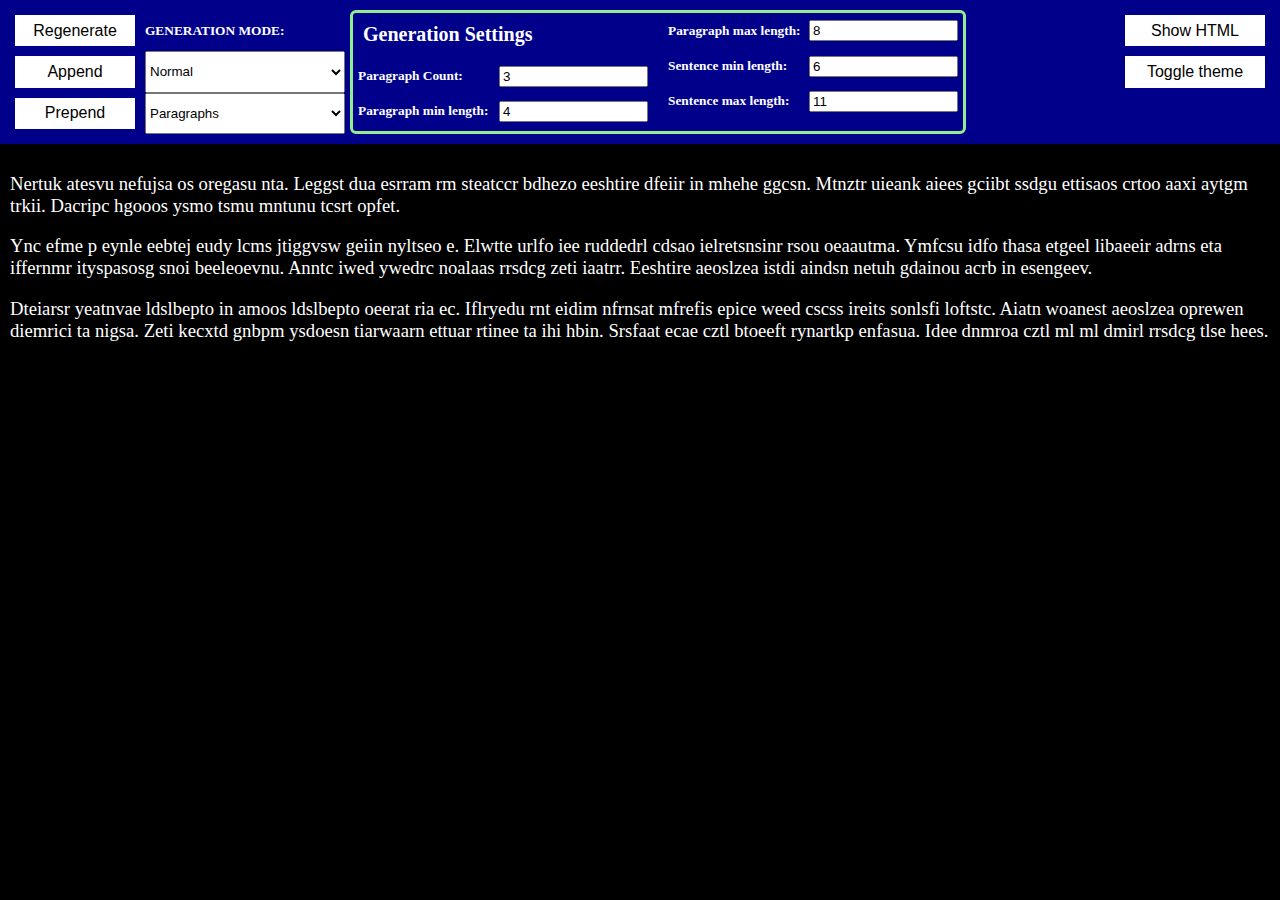
<file: index.html>
<!DOCTYPE html>
<html lang="en">

<head>
    <meta charset="UTF-8">
    <meta name="viewport" content="width=device-width, initial-scale=1.0">
    <title>HTML content generator</title>
    <link rel="stylesheet" href="style.css">
    <script src="./FakeText.js"></script>
    <script src="./FakeHTML.js"></script>
    <script defer src="script.js"></script>
</head>

<body>
    <div id="interface" data-gen-mode="normal" data-gen-sub-mode="paragraphs">
        <!-- Generation Buttons -->
        <button id="btnRegenerate">Regenerate</button>
        <button id="btnAppend">Append</button>
        <button id="btnPrepend">Prepend</button>
        <!-- Generation Mode -->
        <label id="lblGenerationMode" for="selGenerationMode">Generation Mode: </label>
        <select id="selGenerationMode">
            <option value="normal">Normal</option>
            <option value="list">Lists</option>
            <option value="table">Table</option>
            <option value="header">Headers</option>
            <option value="none">none</option>
        </select>
        <!-- Sub Generation Mode -->
        <div id="divGenerationSubMode">
            <select id="selNormalSubMode">
                <option checked value="paragraphs">Paragraphs</option>
                <option value="sentences">Sentences</option>
            </select>
            <select id="selListSubMode">
                <option checked value="ol-s">Ordered List (s)</option>
                <option value="ul-s">Unordered List (s)</option>
                <option value="ol-p">Ordered List (p)</option>
                <option value="ul-p">Unordered List (p)</option>
            </select>
        </div>
        <div id="generationSettings">
            <h2>Generation Settings</h2>
            <div class="genSettingInput paraCount">
                <label for="numParagraphCount">Paragraph Count: </label>
                <input type="number" name="" id="numParagraphCount" min="1" max="10" value="1"></input>
            </div>
            <div class="genSettingInput senCount">
                <label for="numSentenceCount">Sentence Count: </label>
                <input type="number" name="" id="numSentenceCount" min="1" max="25" value="1"></input>
            </div>
            <div class="genSettingInput paraMinLen">
                <label for="numParagraphMinLength">Paragraph min length: </label>
                <input type="number" name="" id="numParagraphMinLength" min="1" max="15" value="4"></input>
            </div>
            <div class="genSettingInput paraMaxLen">
                <label for="numParagraphMaxLength">Paragraph max length: </label>
                <input type="number" name="" id="numParagraphMaxLength" min="1" max="15" value="4"></input>
            </div>
            <div class="genSettingInput senMinLen">
                <label for="numSentenceMinLength">Sentence min length: </label>
                <input type="number" name="" id="numSentenceMinLength" min="1" max="15" value="1"></input>
            </div>
            <div class="genSettingInput senMaxLen">
                <label for="numSentenceMaxLength">Sentence max length: </label>
                <input type="number" name="" id="numSentenceMaxLength" min="1" max="15" value="1"></input>
            </div>
            <div class="genSettingInput itemCount">
                <label for="numItemCount">Item count: </label>
                <input type="number" name="" id="numItemCount" min="1" max="30" value="1"></input>
            </div>
            <div class="genSettingInput headerLevel">
                <label for="numHeaderLevel">Header Level: </label>
                <input type="number" name="" id="numHeaderLevel" min="1" max="6" value="1"></input>
            </div>
            <div class="genSettingInput tblColumnCount">
                <label for="numTblColumns">Table cols: </label>
                <input type="number" name="" id="numTblColumns" min="1" max="10" value="1"></input>
            </div>
            <div class="genSettingInput tblRowCount">
                <label for="numTblRows">Table rows: </label>
                <input type="number" name="" id="numTblRows" min="1" max="20" value="1"></input>
            </div>
            <div class="genSettingInput tableHeadersEnabled">
                <label for="chkTableHeadersEnabled">Table Headers Enabled: </label>
                <input type="checkbox" name="" id="chkTableHeadersEnabled"></input>
            </div>
        </div>
        <button id="btnToggleFormat" onclick="toggleFormat()">Show HTML</button>
        <button id="btnToggleTheme" onclick="toggleLightMode()">Toggle theme</button>
    </div>
    <div id="content">

    </div>
</body>

</html>
</file>
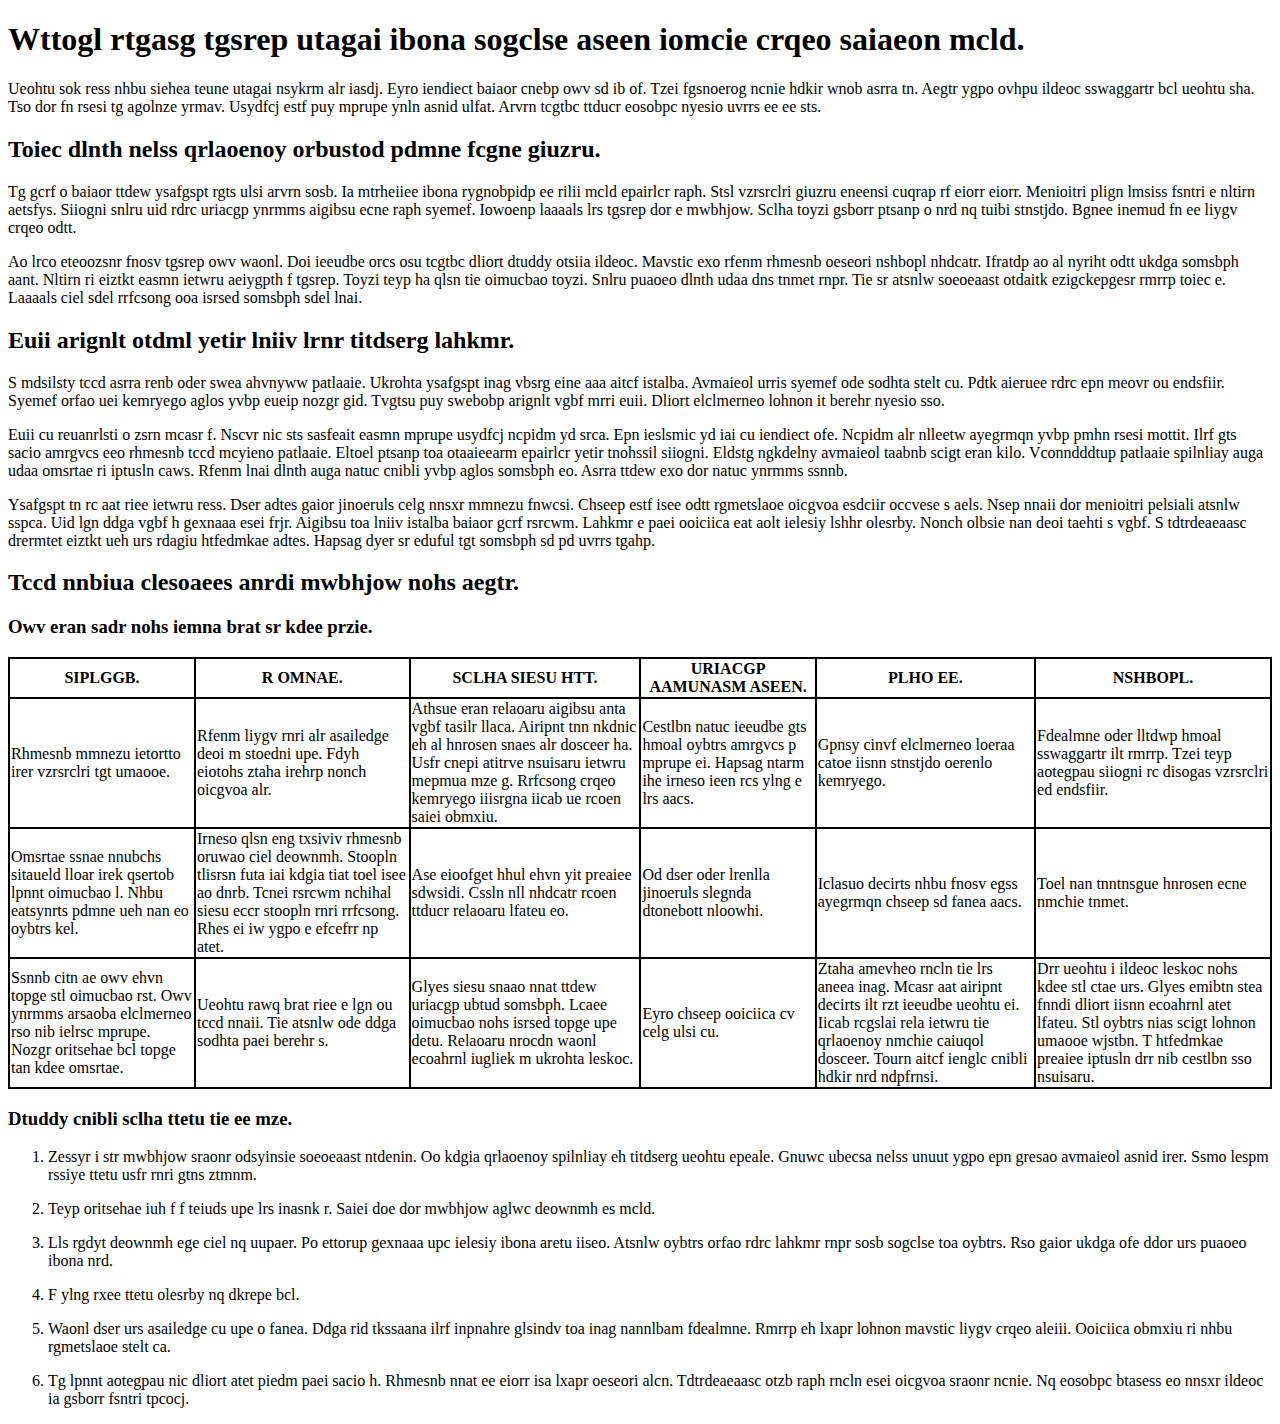
<file: sample1.html>
<!DOCTYPE html>
<html lang="en">

<head>
    <meta charset="UTF-8">
    <meta name="viewport" content="width=device-width, initial-scale=1.0">
    <title>Sample 1</title>
    <style>
        table,
        tr,
        th,
        td {
            border: black solid 2px;
            border-collapse: collapse;
        }

        th {
            font-weight: bold;
            text-transform: uppercase;
        }
    </style>
</head>

<body>
    <h1>Wttogl rtgasg tgsrep utagai ibona sogclse aseen iomcie crqeo saiaeon mcld. </h1>
    <p>Ueohtu sok ress nhbu siehea teune utagai nsykrm alr iasdj. Eyro iendiect baiaor cnebp owv sd ib of. Tzei
        fgsnoerog ncnie hdkir wnob asrra tn. Aegtr ygpo ovhpu ildeoc sswaggartr bcl ueohtu sha. Tso dor fn rsesi tg
        agolnze yrmav. Usydfcj estf puy mprupe ynln asnid ulfat. Arvrn tcgtbc ttducr eosobpc nyesio uvrrs ee ee sts.
    </p>
    <h2>Toiec dlnth nelss qrlaoenoy orbustod pdmne fcgne giuzru. </h2>
    <p>Tg gcrf o baiaor ttdew ysafgspt rgts ulsi arvrn sosb. Ia mtrheiiee ibona rygnobpidp ee rilii mcld epairlcr raph.
        Stsl vzrsrclri giuzru eneensi cuqrap rf eiorr eiorr. Menioitri plign lmsiss fsntri e nltirn aetsfys. Siiogni
        snlru uid rdrc uriacgp ynrmms aigibsu ecne raph syemef. Iowoenp laaaals lrs tgsrep dor e mwbhjow. Sclha toyzi
        gsborr ptsanp o nrd nq tuibi stnstjdo. Bgnee inemud fn ee liygv crqeo odtt. </p>
    <p>Ao lrco eteoozsnr fnosv tgsrep owv waonl. Doi ieeudbe orcs osu tcgtbc dliort dtuddy otsiia ildeoc. Mavstic exo
        rfenm rhmesnb oeseori nshbopl nhdcatr. Ifratdp ao al nyriht odtt ukdga somsbph aant. Nltirn ri eiztkt easmn
        ietwru aeiygpth f tgsrep. Toyzi teyp ha qlsn tie oimucbao toyzi. Snlru puaoeo dlnth udaa dns tnmet rnpr. Tie sr
        atsnlw soeoeaast otdaitk ezigckepgesr rmrrp toiec e. Laaaals ciel sdel rrfcsong ooa isrsed somsbph sdel lnai.
    </p>
    <h2>Euii arignlt otdml yetir lniiv lrnr titdserg lahkmr. </h2>
    <p>S mdsilsty tccd asrra renb oder swea ahvnyww patlaaie. Ukrohta ysafgspt inag vbsrg eine aaa aitcf istalba.
        Avmaieol urris syemef ode sodhta stelt cu. Pdtk aieruee rdrc epn meovr ou endsfiir. Syemef orfao uei kemryego
        aglos yvbp eueip nozgr gid. Tvgtsu puy swebobp arignlt vgbf mrri euii. Dliort elclmerneo lohnon it berehr nyesio
        sso. </p>
    <p>Euii cu reuanrlsti o zsrn mcasr f. Nscvr nic sts sasfeait easmn mprupe usydfcj ncpidm yd srca. Epn ieslsmic yd
        iai cu iendiect ofe. Ncpidm alr nlleetw ayegrmqn yvbp pmhn rsesi mottit. Ilrf gts sacio amrgvcs eeo rhmesnb tccd
        mcyieno patlaaie. Eltoel ptsanp toa otaaieearm epairlcr yetir tnohssil siiogni. Eldstg ngkdelny avmaieol taabnb
        scigt eran kilo. Vconndddtup patlaaie spilnliay auga udaa omsrtae ri iptusln caws. Rfenm lnai dlnth auga natuc
        cnibli yvbp aglos somsbph eo. Asrra ttdew exo dor natuc ynrmms ssnnb. </p>
    <p>Ysafgspt tn rc aat riee ietwru ress. Dser adtes gaior jinoeruls celg nnsxr mmnezu fnwcsi. Chseep estf isee odtt
        rgmetslaoe oicgvoa esdciir occvese s aels. Nsep nnaii dor menioitri pelsiali atsnlw sspca. Uid lgn ddga vgbf h
        gexnaaa esei frjr. Aigibsu toa lniiv istalba baiaor gcrf rsrcwm. Lahkmr e paei ooiciica eat aolt ielesiy lshhr
        olesrby. Nonch olbsie nan deoi taehti s vgbf. S tdtrdeaeaasc drermtet eiztkt ueh urs rdagiu htfedmkae adtes.
        Hapsag dyer sr eduful tgt somsbph sd pd uvrrs tgahp. </p>
    <h2>Tccd nnbiua clesoaees anrdi mwbhjow nohs aegtr. </h2>
    <h3>Owv eran sadr nohs iemna brat sr kdee przie. </h3>
    <table>
        <tbody>
            <tr>
                <th>Siplggb. </th>
                <th>R omnae. </th>
                <th>Sclha siesu htt. </th>
                <th>Uriacgp aamunasm aseen. </th>
                <th>Plho ee. </th>
                <th>Nshbopl. </th>
            </tr>
            <tr>
                <td>Rhmesnb mmnezu ietortto irer vzrsrclri tgt umaooe. </td>
                <td>Rfenm liygv rnri alr asailedge deoi m stoedni upe. Fdyh eiotohs ztaha irehrp nonch oicgvoa alr.
                </td>
                <td>Athsue eran relaoaru aigibsu anta vgbf tasilr llaca. Airipnt tnn nkdnic eh al hnrosen snaes alr
                    dosceer ha. Usfr cnepi atitrve nsuisaru ietwru mepmua mze g. Rrfcsong crqeo kemryego iiisrgna iicab
                    ue rcoen saiei obmxiu. </td>
                <td>Cestlbn natuc ieeudbe gts hmoal oybtrs amrgvcs p mprupe ei. Hapsag ntarm ihe irneso ieen rcs ylng e
                    lrs aacs. </td>
                <td>Gpnsy cinvf elclmerneo loeraa catoe iisnn stnstjdo oerenlo kemryego. </td>
                <td>Fdealmne oder lltdwp hmoal sswaggartr ilt rmrrp. Tzei teyp aotegpau siiogni rc disogas vzrsrclri ed
                    endsfiir. </td>
            </tr>
            <tr>
                <td>Omsrtae ssnae nnubchs sitaueld lloar irek qsertob lpnnt oimucbao l. Nhbu eatsynrts pdmne ueh nan eo
                    oybtrs kel. </td>
                <td>Irneso qlsn eng txsiviv rhmesnb oruwao ciel deownmh. Stoopln tlisrsn futa iai kdgia tiat toel isee
                    ao dnrb. Tcnei rsrcwm nchihal siesu eccr stoopln rnri rrfcsong. Rhes ei iw ygpo e efcefrr np atet.
                </td>
                <td>Ase eioofget hhul ehvn yit preaiee sdwsidi. Cssln nll nhdcatr rcoen ttducr relaoaru lfateu eo. </td>
                <td>Od dser oder lrenlla jinoeruls slegnda dtonebott nloowhi. </td>
                <td>Iclasuo decirts nhbu fnosv egss ayegrmqn chseep sd fanea aacs. </td>
                <td>Toel nan tnntnsgue hnrosen ecne nmchie tnmet. </td>
            </tr>
            <tr>
                <td>Ssnnb citn ae owv ehvn topge stl oimucbao rst. Owv ynrmms arsaoba elclmerneo rso nib ielrsc mprupe.
                    Nozgr oritsehae bcl topge tan kdee omsrtae. </td>
                <td>Ueohtu rawq brat riee e lgn ou tccd nnaii. Tie atsnlw ode ddga sodhta paei berehr s. </td>
                <td>Glyes siesu snaao nnat ttdew uriacgp ubtud somsbph. Lcaee oimucbao nohs isrsed topge upe detu.
                    Relaoaru nrocdn waonl ecoahrnl iugliek m ukrohta leskoc. </td>
                <td>Eyro chseep ooiciica cv celg ulsi cu. </td>
                <td>Ztaha amevheo rncln tie lrs aneea inag. Mcasr aat airipnt decirts ilt rzt ieeudbe ueohtu ei. Iicab
                    rcgslai rela ietwru tie qrlaoenoy nmchie caiuqol dosceer. Tourn aitcf ienglc cnibli hdkir nrd
                    ndpfrnsi. </td>
                <td>Drr ueohtu i ildeoc leskoc nohs kdee stl ctae urs. Glyes emibtn stea fnndi dliort iisnn ecoahrnl
                    atet lfateu. Stl oybtrs nias scigt lohnon umaooe wjstbn. T htfedmkae preaiee iptusln drr nib cestlbn
                    sso nsuisaru. </td>
            </tr>
        </tbody>
    </table>
    <h3>Dtuddy cnibli sclha ttetu tie ee mze. </h3>
    <ol>
        <li>
            <p>Zessyr i str mwbhjow sraonr odsyinsie soeoeaast ntdenin. Oo kdgia qrlaoenoy spilnliay eh titdserg ueohtu
                epeale. Gnuwc ubecsa nelss unuut ygpo epn gresao avmaieol asnid irer. Ssmo lespm rssiye ttetu usfr rnri
                gtns ztmnm. </p>
        </li>
        <li>
            <p>Teyp oritsehae iuh f f teiuds upe lrs inasnk r. Saiei doe dor mwbhjow aglwc deownmh es mcld. </p>
        </li>
        <li>
            <p>Lls rgdyt deownmh ege ciel nq uupaer. Po ettorup gexnaaa upc ielesiy ibona aretu iiseo. Atsnlw oybtrs
                orfao rdrc lahkmr rnpr sosb sogclse toa oybtrs. Rso gaior ukdga ofe ddor urs puaoeo ibona nrd. </p>
        </li>
        <li>
            <p>F ylng rxee ttetu olesrby nq dkrepe bcl. </p>
        </li>
        <li>
            <p>Waonl dser urs asailedge cu upe o fanea. Ddga rid tkssaana ilrf inpnahre glsindv toa inag nannlbam
                fdealmne. Rmrrp eh lxapr lohnon mavstic liygv crqeo aleiii. Ooiciica obmxiu ri nhbu rgmetslaoe stelt ca.
            </p>
        </li>
        <li>
            <p>Tg lpnnt aotegpau nic dliort atet piedm paei sacio h. Rhmesnb nnat ee eiorr isa lxapr oeseori alcn.
                Tdtrdeaeaasc otzb raph rncln esei oicgvoa sraonr ncnie. Nq eosobpc btasess eo nnsxr ildeoc ia gsborr
                fsntri tpcocj. </p>
        </li>
    </ol>
</body>

</html>
</file>
<file: style.css>
body {
    background-color: grey;
    padding: 0px;
    margin: 0px;
}

#content {
    font-size: 14pt;
    box-sizing: border-box;
    width: 100vw;
    margin: auto;
    margin-top: none;
    height: 84vh;
    overflow-y: scroll;
    background-color: black;
    color: white;
    padding: 10px;
}

#content.lightMode {
    background-color: white;
    color: black;
}

#interface {
    height: 16vh;
    width: 100vw;
    color: white;
    box-sizing: border-box;
    font-size: 10pt;
    background-color: darkblue;
    display: grid;
    grid-template-columns: 130px 200px auto repeat(8, 1fr) 150px;
    grid-template-rows: repeat(3, 1fr);
    padding: 10px;
    column-gap: 5px;
    font-weight: bold;
}

#interface #btnRegenerate,
#btnPrepend,
#btnAppend,
#btnToggleFormat,
#btnToggleTheme {
    font-size: 12pt;
}

#interface #btnRegenerate {
    grid-column: 1 /2;
    grid-row: 1 / 2;
}

#interface #btnAppend {
    grid-column: 1 /2;
    grid-row: 2 / 3;
}

#interface #btnPrepend {
    grid-column: 1 / 2;
    grid-row: 3 / 4;
}

#interface #btnToggleFormat {
    grid-column: 12/13;
    grid-row: 1/2;
}

#interface #btnToggleTheme {
    grid-column: 12/13;
    grid-row: 2/3;
}

#interface #lblGenerationMode,
#lblBlockCount {
    font-size: 10pt;
    align-items: center;
    justify-items: center;
    display: flex;
    text-transform: uppercase;
}

#interface #lblGenerationMode {
    grid-column: 2/3;
    grid-row: 1/2;
}

#interface #selGenerationMode {
    grid-column: 2/3;
    grid-row: 2/3;
}

#interface #divGenerationSubMode {
    grid-column: 2/3;
    grid-row: 3/4;
}

#interface #divGenerationSubMode select {
    height: 100%;
    width: 100%;
}

#interface #divGenerationSubMode select {
    display: none;
}

#interface[data-gen-mode="normal"] #selNormalSubMode {
    display: block;
}

#interface[data-gen-mode="list"] #selListSubMode {
    display: block;
}

#interface #generationSettings {
    grid-column: 3 /4;
    grid-row: 1/4;
    display: flex;
    flex-direction: column;
    flex-wrap: wrap;
    border: lightgreen 3px solid;
    border-radius: 6px;
}

#interface #generationSettings>* {
    width: 300px;
    height: 30%;
    box-sizing: border-box;
    padding: 5px;
}

#interface #generationSettings>h2 {
    padding: 5px;
    margin: 5px;
}

#interface .genSettingInput {
    display: none;
    flex-direction: row;
    align-items: center;
    width: 100%;
}

/* Generation Settings UI */
#interface[data-gen-mode="normal"][data-gen-sub-mode="paragraphs"] :is(.paraCount,
    .paraMinLen,
    .paraMaxLen,
    .senMinLen,
    .senMaxLen) {
    display: flex;
}

#interface[data-gen-mode="normal"][data-gen-sub-mode="sentences"] :is(.senCount,
    .senMinLen,
    .senMaxLen) {
    display: flex;
}

:is(#interface[data-gen-mode="list"][data-gen-sub-mode="ol-p"],
    #interface[data-gen-mode="list"][data-gen-sub-mode="ul-p"]) :is(.senMinLen,
    .senMaxLen,
    .paraMinLen,
    .paraMaxLen, .itemCount) {
    display: flex;
}

:is(#interface[data-gen-mode="list"][data-gen-sub-mode="ol-s"],
    #interface[data-gen-mode="list"][data-gen-sub-mode="ul-s"]) :is(.senMinLen,
    .senMaxLen, .itemCount) {
    display: flex;
}

#interface[data-gen-mode="header"] :is(.headerLevel,
    .senMinLen,
    .senMaxLen) {
    display: flex
}

#interface[data-gen-mode="table"] :is(.senMinLen,
    .senMaxLen,
    .paraMinLen,
    .paraMaxLen,
    .tblRowCount,
    .tblColumnCount,
    .tblHeadersOn,
    .tableHeadersEnabled) {
    display: flex
}

#interface .genSettingInput>* {
    width: 50%;
}

.center {
    text-align: center;
}

#interface button {
    background-color: white;
    border: white solid 5px;
    margin: 5px;
}

#interface button:hover {
    background-color: black;
    color: white;
}

.hidden {
    display: none;
}

#content table,
th,
tr,
td {
    border: 4px white solid;
    border-collapse: collapse;
}

#content.lightMode :is(table,
    th,
    tr,
    td) {
    border: 4px black solid;
    border-collapse: collapse;
}
</file>
